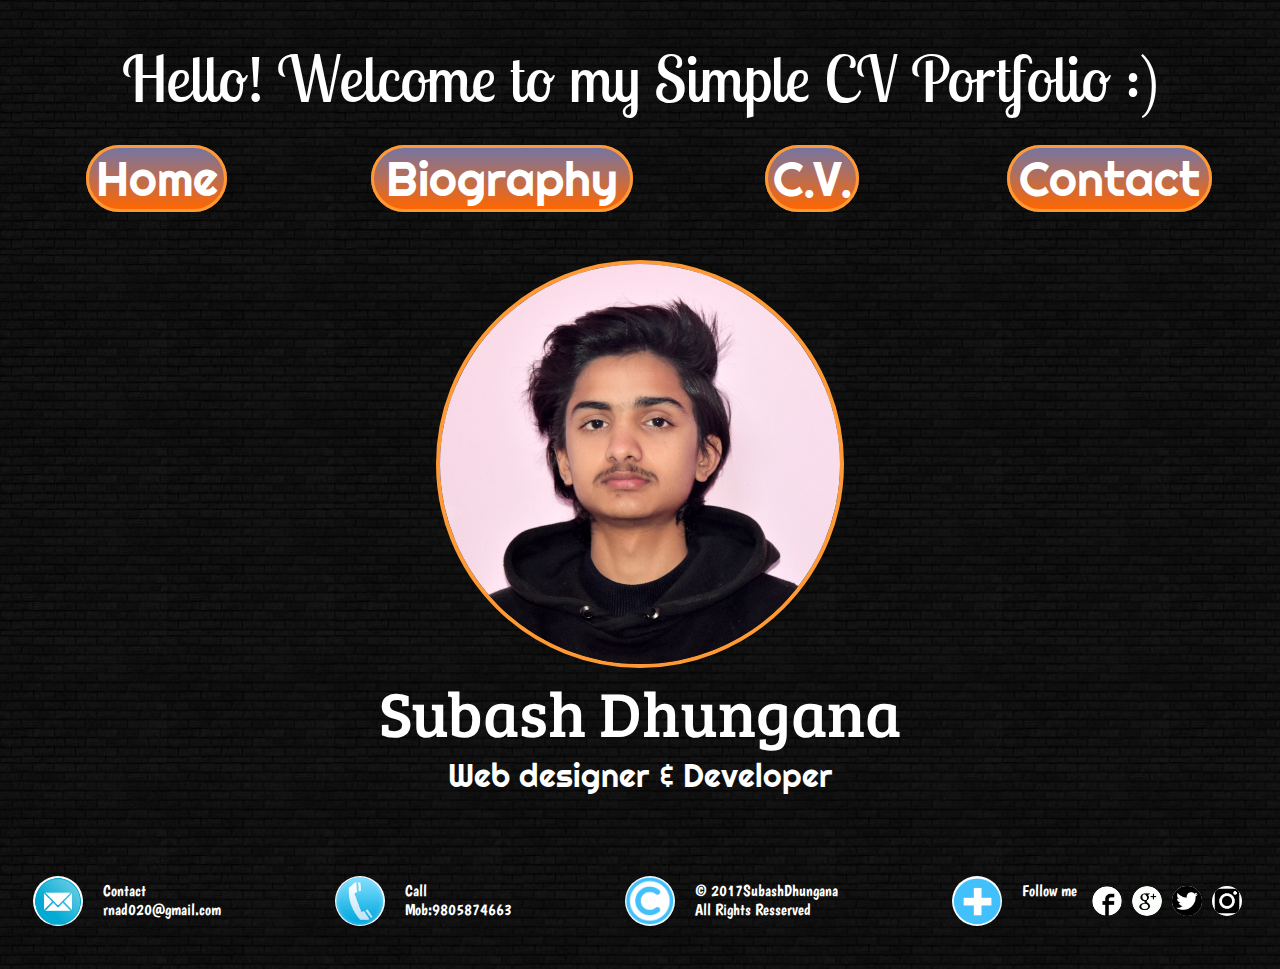
<file: index.html>
<!--DHUNGANA SUBASH UN-ID:17421479-->
<!DOCTYPE HTML><!-- this defines the type of the document is HTML5 -->
<html lang="en"><!-- start of html tag -->
  <head> <!-- head starts -->
    <title>homepage</title> <!--this is the title displayed in the browser toolbar-->
    <meta charset="UTF-8"> <!-- metadata is provided -->
    <link rel="stylesheet" type="text/css" href="css/index.css"> <!--path of css file -->
    <link href="https://fonts.googleapis.com/css?family=Bree+Serif" rel="stylesheet"> <!-- link for google font -->
    <link href="https://fonts.googleapis.com/css?family=Righteous" rel="stylesheet">
    <link href="https://fonts.googleapis.com/css?family=Lobster+Two" rel="stylesheet">
    <link href="https://fonts.googleapis.com/css?family=Boogaloo" rel="stylesheet">
    <link rel="icon" href="images/favhome1.png"/> <!--link for favicon-->
  </head> <!--head ends here-->
  <body> <!--body starts-->
    <header> <!--header section-->
      <div id="head1"> <!--div for heading-->
        <p class="headertext01">Hello! Welcome to my Simple CV Portfolio :)</p><!--first heading-->
      </div>
      <div id="menubar"><!--div for navigation menu-->
          <div id="a1forflex"><a href="index.html">Home</a></div><!--div for indexpage link -->
          <div id="a2forflex"><a href="bio.html">Biography</a></div><!--div for biopagelink -->
          <div id="a3forflex"><a href="cv.html">C.V.</a></div><!-- div for cv page link-->
          <div id="a4forflex"><a href="contact.html">Contact</a></div><!--div for contact page link -->
      </div><!--end of navigation menu div -->
    </header><!--end of header-->
    <section><!--start of body section -->
      <div id="firstimage"><!--div for image-->
      <img src="images/dhunganasubash01.jpg" alt="this is the image of Mr. Subash Dhungana."><!--path for image -->
      <p class="text1">Subash Dhungana</p><!--name text -->
      <p class="text2">Web designer & Developer</p><!--definer text -->
    </div><!--end of imagediv -->
  </section><!--end of body section-->
  <footer><!--start of footer section -->
      <div id="contactdiv"><!--div for contact info -->
        <img src="images/mailsub.jpg" alt="mail icon.">
        <p class="contacttext">Contact<br>
        rnad020@gmail.com
        </p>
      </div>
      <div id="calldiv"><!--div for call info -->
        <img src="images/callsub.png" alt="call icon.">
        <p class="calltext">
        Call<br>
        Mob:9805874663
        </p>
      </div>
      <div id="copyrightdiv"><!--div for cpyright info -->
        <img src="images/copyrightsub.png" alt="copyright icon.">
        <p class="copyrighttext">
        © 2017SubashDhungana<br>
        All Rights Resserved
        </p>
      </div>
      <div id="followmediv"><!--div for socialsites info -->
        <img src="images/followsub.png" alt="image of addme icon.">
        <p class="followmetext">
          Follow me
        </p>
          <div id="socialsitesdiv"><!--div for socialsited icon -->
            <a href="https://facebook.com/euclid.stonna" target="_blank"><img src="images/fbi.png" alt="this is the image of facebook icon."></a>
            <a href="https://plus.google.com/u/1/" target="_blank"><img src="images/gpi.png" alt="this is the image of googleplus icon."></a>
            <a href="https://twitter.com/e_euclid" target="_blank"><img src="images/twi.jpg" alt="this is the image of twitter icon."></a>
            <a href="https://instagram.com/____subash____" target="_blank"><img src="images/insti.png" alt="this is the image of instagram icon."></a>
          </div><!--end of div for socialsite icon -->
      </div><!--end of div for socialsites info -->
    </footer><!--termination of footer -->
</body><!--termination of body tag -->
</html><!--termination of html tag -->
</file>
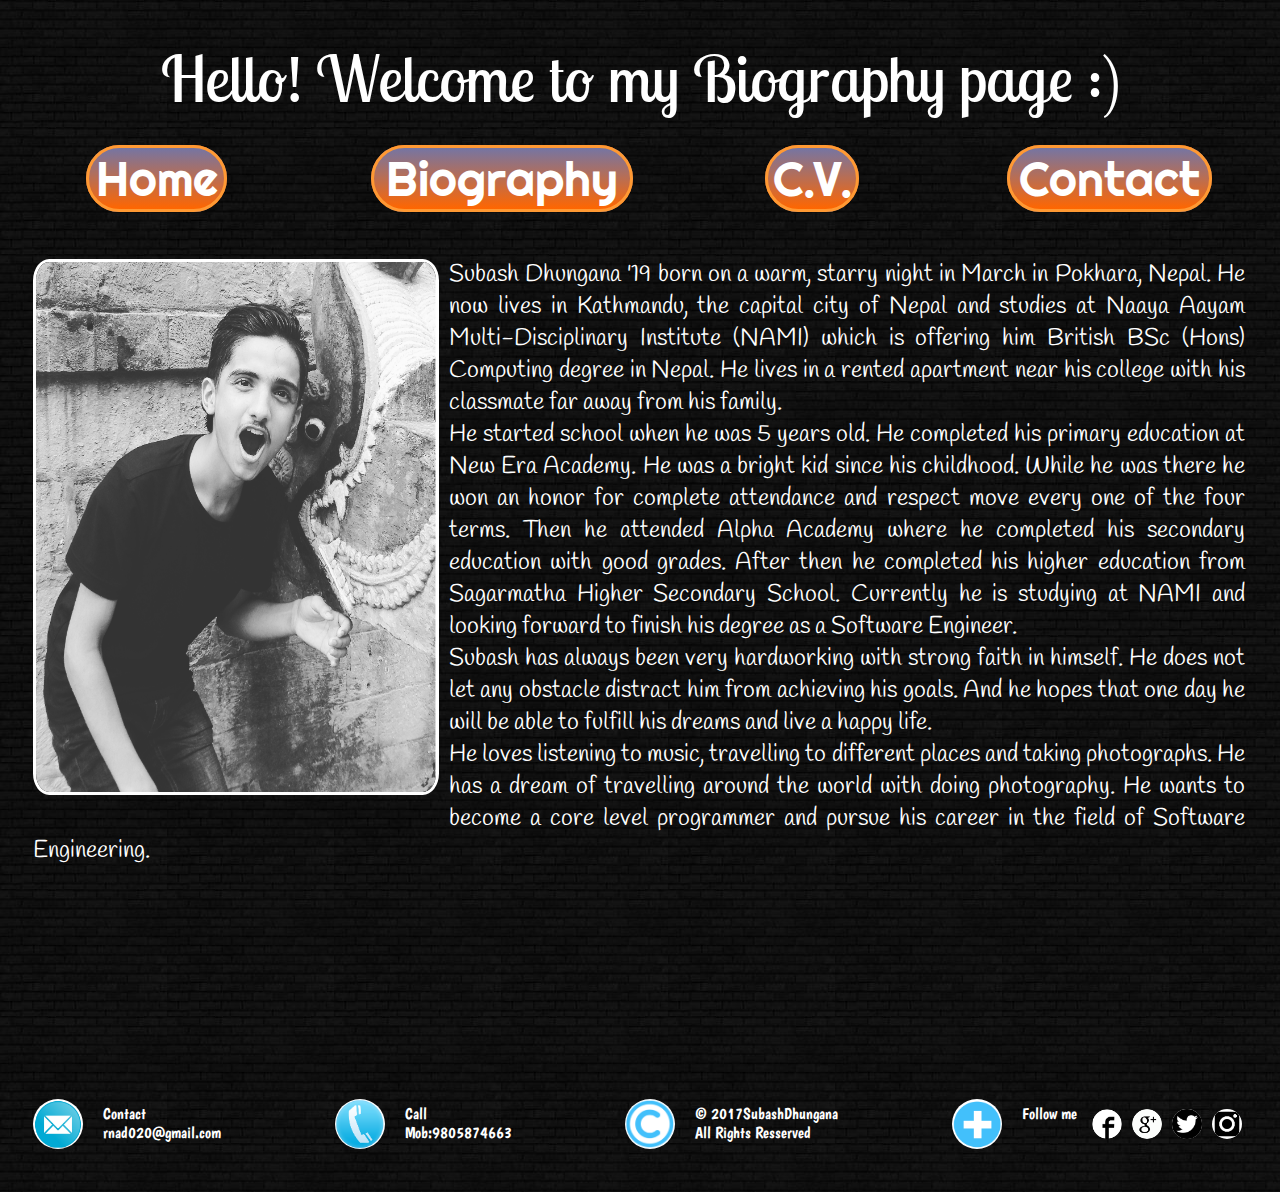
<file: bio.html>
<!--DHUNGANA SUBASH UN-ID:17421479-->
<!DOCTYPE HTML><!-- this defines the type of the document is HTML5 -->
<html lang="en"><!-- start of html tag -->
  <head><!-- head starts -->
    <title>biopage</title><!--this is the title displayed in the browser toolbar-->
    <meta charset="UTF-8"> <!-- metadata is provided -->
    <link rel="stylesheet" type="text/css" href="css/bio.css"><!--path of bio css file -->
    <link rel="stylesheet" type="text/css" href="css/index.css"><!--path of index css file -->
    <link href="https://fonts.googleapis.com/css?family=Bree+Serif" rel="stylesheet"> <!-- link for google font -->
    <link href="https://fonts.googleapis.com/css?family=Righteous" rel="stylesheet">
    <link href="https://fonts.googleapis.com/css?family=Lobster+Two" rel="stylesheet">
    <link href="https://fonts.googleapis.com/css?family=Boogaloo" rel="stylesheet">
    <link href="https://fonts.googleapis.com/css?family=Handlee" rel="stylesheet">
    <link rel="icon" href="images/favbio.jpg"/><!--link for favicon-->
  </head> <!--head ends here-->
  <body> <!--body starts-->
    <header> <!--header section-->
      <div id="head1"><!--div for heading-->
        <p class="headertext01">Hello! Welcome to my Biography page :)</p><!--first heading-->
      </div>
      <div id="menubar"><!--div for navigation menu-->
          <div id="a1forflex"><a href="index.html">Home</a></div>
          <div id="a2forflex"><a href="bio.html">Biography</a></div>
          <div id="a3forflex"><a href="cv.html">C.V.</a></div>
          <div id="a4forflex"><a href="contact.html">Contact</a></div>
      </div><!--end of navigation menu div -->
    </header>
    <section><!--start of body section -->
      <div id="biosection"><!--start of bio section div containing image and biography -->
        <p class="biotext"><img src="images/dhunganasubash02.png" alt="this is Subash Dhungana">Subash Dhungana '19 born on a warm, starry night in March in Pokhara, Nepal. He now lives in Kathmandu, the capital city of Nepal and studies at Naaya Aayam Multi-Disciplinary Institute (NAMI) which is offering him British BSc (Hons) Computing degree in Nepal. He lives in a rented apartment near his college with his classmate far away from his family.<br>
        He started school when he was 5 years old. He completed his primary education at New Era Academy. He was a bright kid since his childhood. While he was there he won an honor for complete attendance and respect move every one of the four terms. Then he attended Alpha Academy where he completed his secondary education with good grades. After then he completed his higher education from Sagarmatha Higher Secondary School. Currently he is studying at NAMI and looking forward to finish his degree as a Software Engineer.<br>
        Subash has always been very hardworking with strong faith in himself. He does not let any obstacle distract him from achieving his goals. And he hopes that one day he will be able to fulfill his dreams and live a happy life.<br>
        He loves listening to music, travelling to different places and taking photographs. He has a dream of travelling around the world with doing photography. He wants to become a core level programmer and pursue his career in the field of Software Engineering.
        </p>
      </div>
    </section><!--end of body section -->
    <footer><!--start of footer section -->
        <div id="contactdiv"><!--div for contact info -->
          <img src="images/mailsub.jpg" alt="mail icon.">
          <p class="contacttext">Contact<br>
          rnad020@gmail.com
          </p>
        </div>
        <div id="calldiv"><!--div for call info -->
          <img src="images/callsub.png" alt="call icon.">
          <p class="calltext">
          Call<br>
          Mob:9805874663
          </p>
        </div>
        <div id="copyrightdiv"><!--div for cpyright info -->
          <img src="images/copyrightsub.png" alt="copyright icon.">
          <p class="copyrighttext">
          © 2017SubashDhungana<br>
          All Rights Resserved
          </p>
        </div>
        <div id="followmediv"><!--div for socialsites info -->
          <img src="images/followsub.png" alt="image of addme icon.">
          <p class="followmetext">
            Follow me
          </p>
            <div id="socialsitesdiv"><!--div for socialsited icon -->
              <a href="https://facebook.com" target="_blank"><img src="images/fbi.png" alt="this is the image of facebook icon."></a>
              <a href="https://plus.google.com" target="_blank"><img src="images/gpi.png" alt="this is the image of googleplus icon."></a>
              <a href="https://twitter.com" target="_blank"><img src="images/twi.jpg" alt="this is the image of twitter icon."></a>
              <a href="https://instagram.com" target="_blank"><img src="images/insti.png" alt="this is the image of instagram icon."></a>
            </div><!--end of div for socialsite icon -->
        </div><!--end of div for socialsites info -->
      </footer><!--termination of footer -->
  </body><!--termination of body tag -->
</html><!--termination of html tag -->
</file>
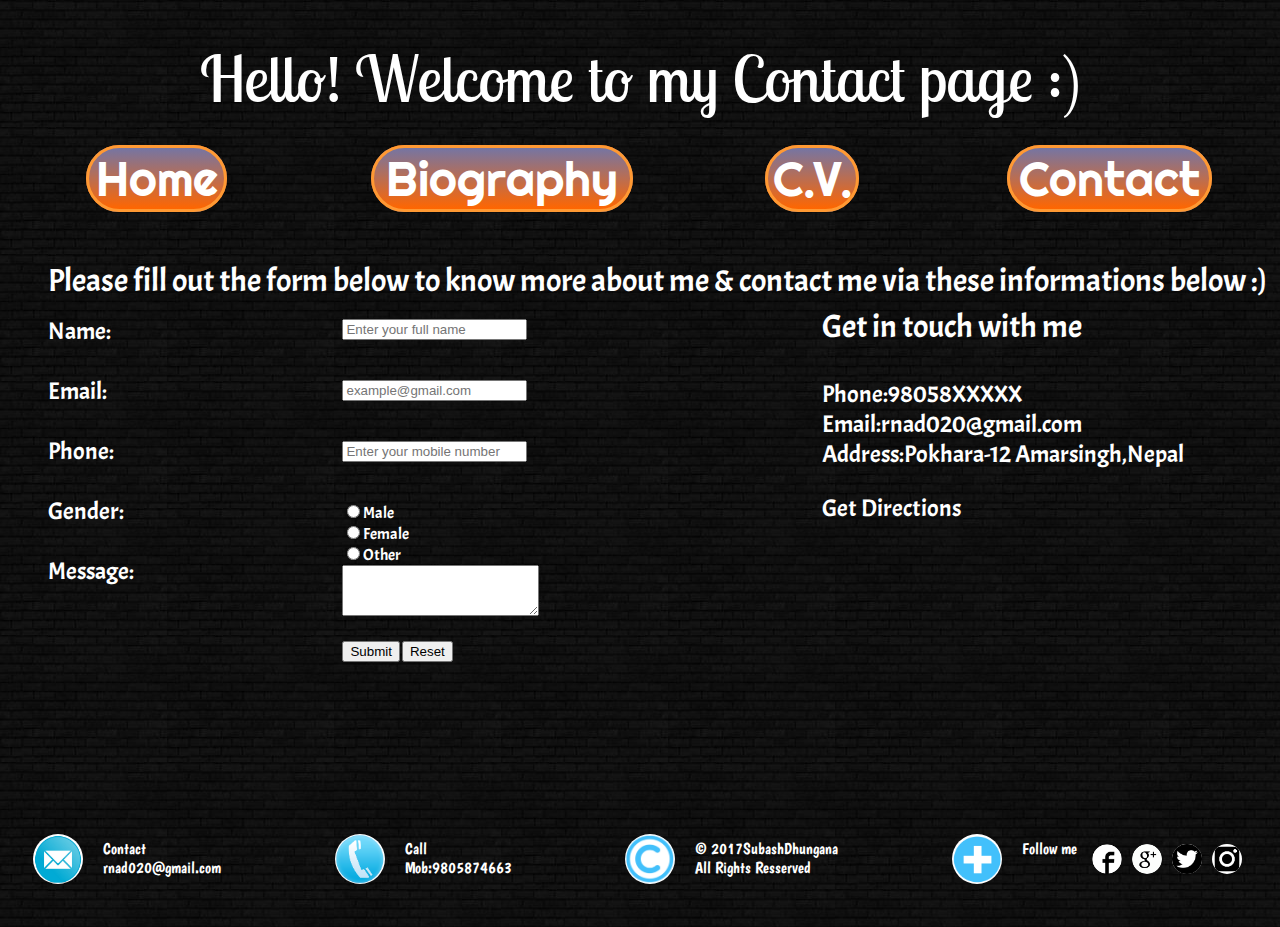
<file: contact.html>
<!--DHUNGANA SUBASH UN-ID:17421479-->
<!DOCTYPE HTML><!-- this defines that the type of the document is HTML5 -->
<html lang="en"><!-- start of html tag -->
  <head><!-- head starts -->
    <title>contactpage</title> <!--this is the title displayed in the browser toolbar-->
    <meta charset="UTF-8"><!-- metadata is provided -->
    <link rel="stylesheet" type="text/css" href="css/contact.css"><!--path of contact css file -->
    <link rel="stylesheet" type="text/css" href="css/index.css"><!--path of index css file -->
    <link href="https://fonts.googleapis.com/css?family=Bree+Serif" rel="stylesheet"><!-- link for google font -->
    <link href="https://fonts.googleapis.com/css?family=Righteous" rel="stylesheet">
    <link href="https://fonts.googleapis.com/css?family=Lobster+Two" rel="stylesheet">
    <link href="https://fonts.googleapis.com/css?family=Boogaloo" rel="stylesheet">
    <link href="https://fonts.googleapis.com/css?family=Acme" rel="stylesheet">
    <link rel="icon" href="images/favcall1.jpg"/> <!--link for favicon-->
  </head><!--head ends here-->
  <body><!--body starts-->
    <header> <!--header section-->
      <div id="head1"><!--div for heading-->
        <p class="headertext01">Hello! Welcome to my  Contact page :)</p><!--first heading-->
      </div>
      <div id="menubar"><!--div for navigation menu-->
          <div id="a1forflex"><a href="index.html">Home</a></div><!--div for indexpage link -->
          <div id="a2forflex"><a href="bio.html">Biography</a></div><!--div for biopage link -->
          <div id="a3forflex"><a href="cv.html">C.V.</a></div><!--div for cv page link -->
          <div id="a4forflex"><a href="contact.html">Contact</a></div><!--div for contactpage link -->
      </div><!--end of navigation menu div -->
    </header><!--end of header-->
    <section><!--start of body section -->
      <div id="contactsection">
          <!-- <p class="contactheading1">Contact Me</p> -->
        <p class="contactheading2">Please fill out the form below to       know more about me & contact me via these informations below :)</p>
      <!-- <div id="consection"> -->
      </div>
      <div id="contactsection00">
        <div id="contactsection0">
        <div id="contactsection1">
            Name:<br><br>
            Email:<br><br>
            Phone:<br><br>
            Gender:<br><br>
            Message:<br><br>
        </div>
        <div id="contactsection2">
            <form>
            <input type="text" name="name"  placeholder="Enter your full name"><br><br><br>
            <input type="email" name="email" placeholder="example@gmail.com"><br><br><br>
            <input type="tel" name="phonenumber" placeholder="Enter your mobile number"><br><br><br>
            <input type="radio" name="gender" value="male">Male<br>
            <input type="radio" name="gender" value="female">Female<br>
            <input type="radio" name="gender" value="other">Other<br>
            <textarea name="message" placeholder="Enter your messages." rows="3" cols="22">
            </textarea>
            <br><br>
            <input type="submit" value="Submit">
            <input type="reset">
          </form>
        </div>
        </div>
        <div id="contactsection3">
          <p class="git">Get in touch with me</p>
          <p class="gitcall">
          Phone:98058XXXXX<br>
          Email:rnad020@gmail.com<br>
          Address:Pokhara-12 Amarsingh,Nepal<br>
          </p>
          <p class="map">
          Get Directions<br>
          <iframe src="https://www.google.com/maps/embed?pb=!1m14!1m12!1m3!1d879.0210911367444!2d84.00170352439582!3d28.20474931055295!2m3!1f0!2f0!3f0!3m2!1i1024!2i768!4f13.1!5e0!3m2!1sen!2snp!4v1491237578235" allowfullscreen>
          </iframe><!-- this code has been embeded from google maps -->
        </p>
        </div>
      </div>
    </section>
    <footer><!--start of footer section -->
        <div id="contactdiv"><!--div for contact info -->
          <img src="images/mailsub.jpg" alt="mail icon.">
          <p class="contacttext">Contact<br>
          rnad020@gmail.com
          </p>
        </div>
        <div id="calldiv"><!--div for call info -->
          <img src="images/callsub.png" alt="call icon.">
          <p class="calltext">
          Call<br>
          Mob:9805874663
          </p>
        </div>
        <div id="copyrightdiv"><!--div for cpyright info -->
          <img src="images/copyrightsub.png" alt="copyright icon.">
          <p class="copyrighttext">
          © 2017SubashDhungana<br>
          All Rights Resserved
          </p>
        </div>
        <div id="followmediv"><!--div for socialsites info -->
          <img src="images/followsub.png" alt="image of addme icon.">
          <p class="followmetext">
            Follow me
          </p>
            <div id="socialsitesdiv"><!--div for socialsited icon -->
              <a href="https://facebook.com/euclid.stonna" target="_blank"><img src="images/fbi.png" alt="this is the image of facebook icon."></a>
              <a href="https://plus.google.com/u/1/" target="_blank"><img src="images/gpi.png" alt="this is the image of googleplus icon."></a>
              <a href="https://twitter.com/e_euclid" target="_blank"><img src="images/twi.jpg" alt="this is the image of twitter icon."></a>
              <a href="https://instagram.com/____subash____" target="_blank"><img src="images/insti.png" alt="this is the image of instagram icon."></a>
            </div><!--end of div for socialsite icon -->
        </div><!--end of div for socialsites info -->
      </footer><!--termination of footer -->
  </body><!--termination of body tag -->
</html><!--termination of html tag -->
</file>
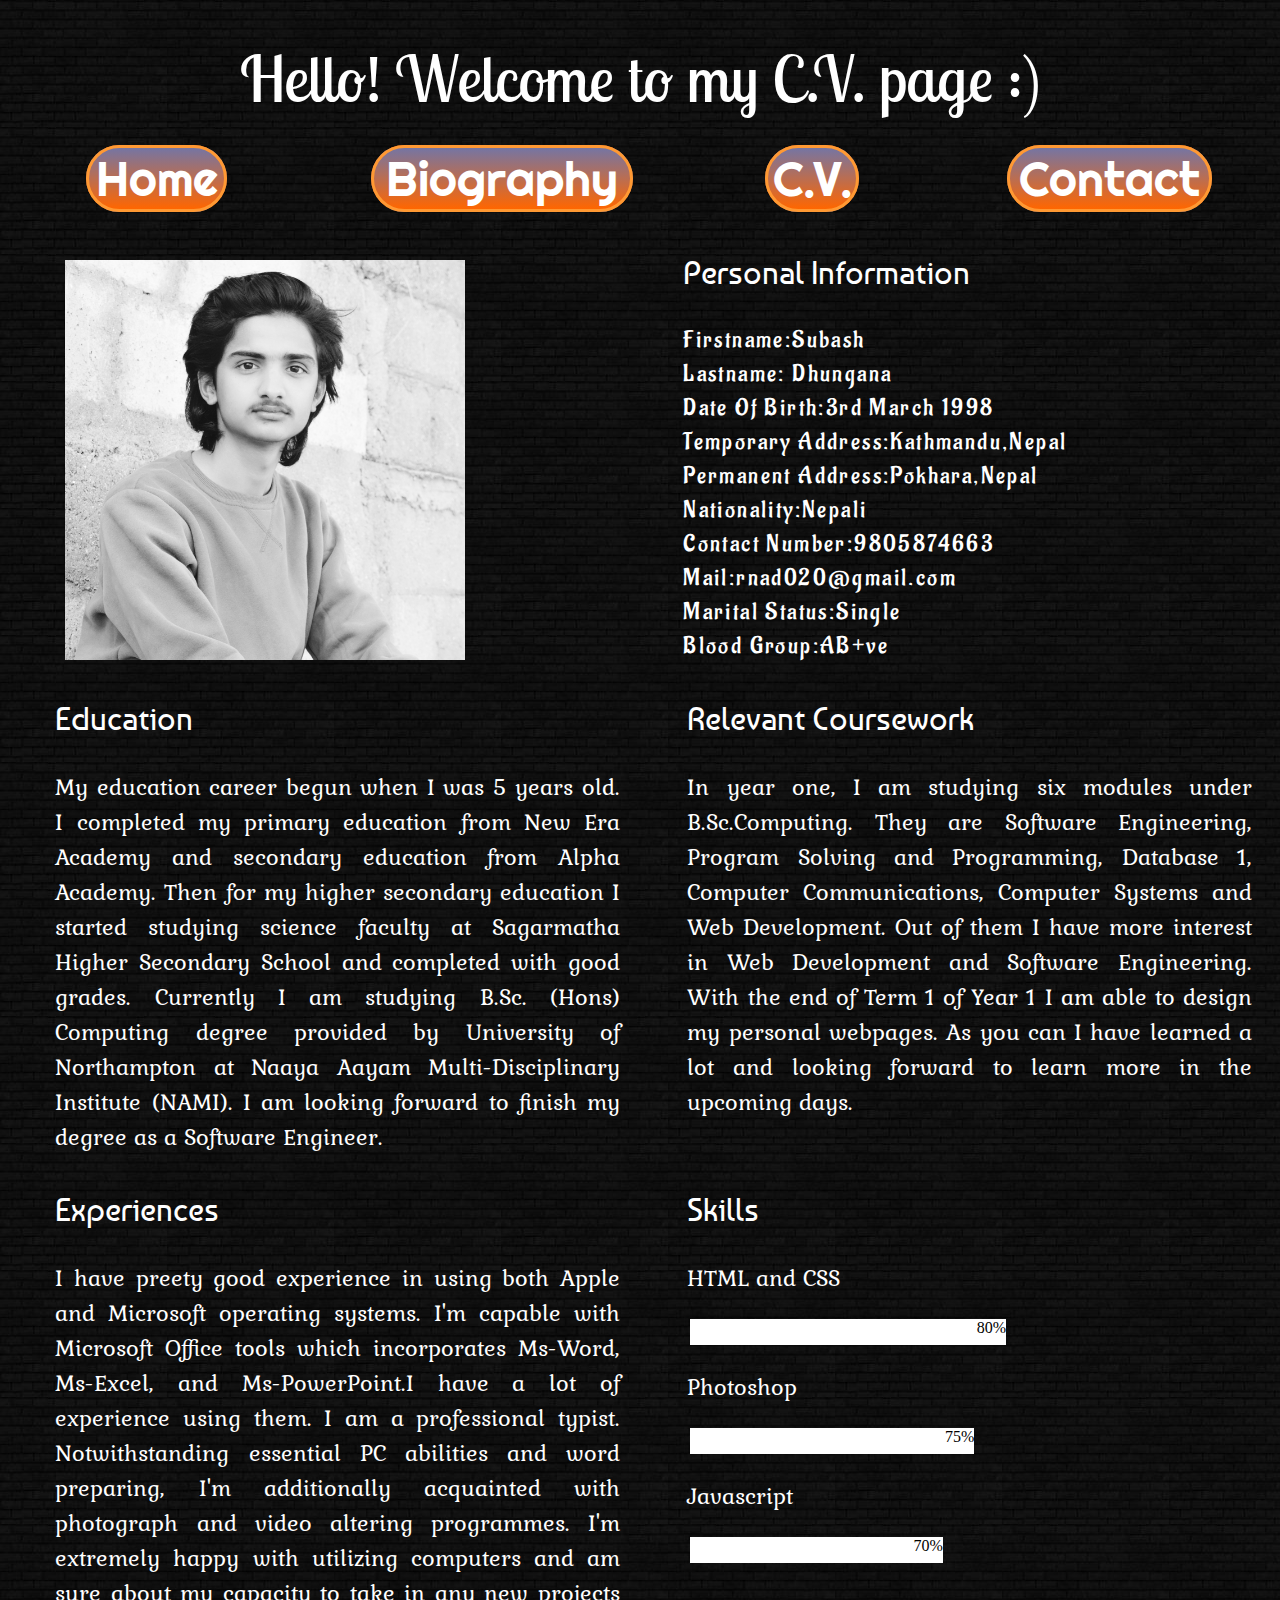
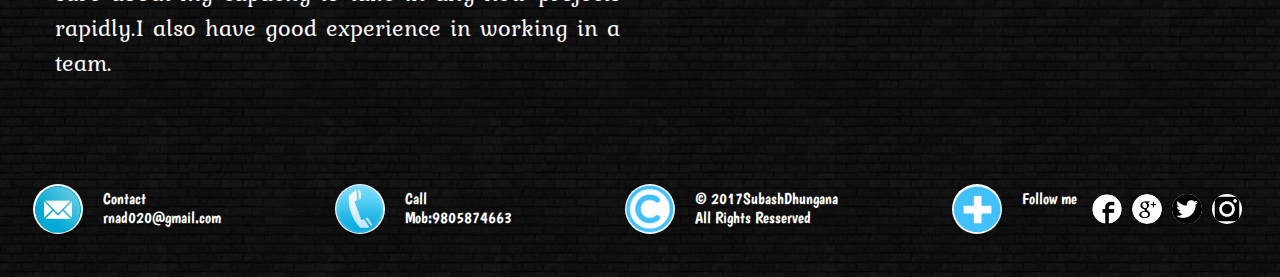
<file: cv.html>
<!--DHUNGANA SUBASH UN-ID:17421479-->
<!DOCTYPE HTML><!-- this defines that the type of the document is HTML5 -->
<html lang="en"><!-- start of html tag -->
  <head><!-- head starts -->
    <title>cvpage</title> <!--this is the title displayed in the browser toolbar-->
    <meta charset="UTF-8"> <!-- metadata is provided -->
    <link rel="stylesheet" type="text/css" href="css/cv.css"><!--path of cv css file -->
    <link rel="stylesheet" type="text/css" href="css/index.css"><!--path of index css file -->
    <link href="https://fonts.googleapis.com/css?family=Bree+Serif" rel="stylesheet"><!-- link for google font -->
    <link href="https://fonts.googleapis.com/css?family=Righteous" rel="stylesheet">
    <link href="https://fonts.googleapis.com/css?family=Lobster+Two" rel="stylesheet">
    <link href="https://fonts.googleapis.com/css?family=Boogaloo" rel="stylesheet">
    <link href="https://fonts.googleapis.com/css?family=Baumans" rel="stylesheet">
    <link href="https://fonts.googleapis.com/css?family=Aladin" rel="stylesheet">
    <link href="https://fonts.googleapis.com/css?family=Kurale" rel="stylesheet">
    <link rel="icon" href="images/favcv.png"/> <!--link for favicon-->
  </head><!--head ends here-->
  <body> <!--body starts-->
    <header> <!--header section-->
      <div id="head1"><!--div for heading-->
        <p class="headertext01">Hello! Welcome to my C.V. page :)</p><!--first heading-->
      </div>
      <div id="menubar"><!--div for navigation menu-->
          <div id="a1forflex"><a href="index.html">Home</a></div><!--div for indexpage link -->
          <div id="a2forflex"><a href="bio.html">Biography</a></div><!--div for biopagelink -->
          <div id="a3forflex"><a href="cv.html">C.V.</a></div><!-- div for cv page link-->
          <div id="a4forflex"><a href="contact.html">Contact</a></div><!--div for contact page link -->
      </div><!--end of navigation menu div -->
    </header><!--end of header-->
    <section><!--start of body section -->
      <div id="cvsection"><!--div for image-->
        <div id="cvsecforflex1"><!--path for image -->
          <div id="cvsection1"><!--name text -->
            <img src="images/dhunganasubash03.jpg" alt="Subash Dhungana"><!--definer text -->
          </div><!--end of imagediv -->
          <div id="cvsection2">
            <p class="aboutpara">Personal Information</p>
            <p class="otherinfo">
            Firstname:Subash<br>
            Lastname: Dhungana<br>
            Date Of Birth:3rd March 1998<br>
            Temporary Address:Kathmandu,Nepal<br>
            Permanent Address:Pokhara,Nepal<br>
            Nationality:Nepali<br>
            Contact Number:9805874663<br>
            Mail:rnad020@gmail.com<br>
            Marital Status:Single<br>
            Blood Group:AB+ve
            </p>
          </div>
      </div>
      <div id="cvsecforflex2">
          <div id="cvedu">
            <p class="edu">Education</p>
            <p class="edudetails">My education career begun when I was 5 years old. I completed my primary education from New Era Academy and secondary education from Alpha Academy. Then for my higher secondary education I started studying science faculty at Sagarmatha Higher Secondary School and completed with good grades. Currently I am studying B.Sc. (Hons) Computing degree provided by University of Northampton at Naaya Aayam Multi-Disciplinary Institute (NAMI). I am looking forward to finish my degree as a Software Engineer.
          </div>
          <div id="cvcoursework">
            <p class="coursedetail1">Relevant Coursework</p>
            <p class="coursedetail2">In year one, I am studying six modules under B.Sc.Computing. They are Software Engineering, Program Solving and Programming, Database 1, Computer Communications, Computer Systems and Web Development. Out of them I have more interest in Web Development and Software Engineering. With the end of Term 1 of Year 1 I am able to design my personal webpages. As you can I have learned a lot and looking forward to learn more in the upcoming days. </p>
          </div>
      </div>
      <div id="cvsecforflex3">
          <div id="cvexperience">
            <p class="profexperience">Experiences</p>
            <p class="profexpdef">I have preety good experience in using both Apple and Microsoft operating systems.
              I'm capable with Microsoft Office tools which incorporates Ms-Word, Ms-Excel, and Ms-PowerPoint.I have a lot of experience using them.
              I am a professional typist. Notwithstanding essential PC abilities and word preparing, I'm additionally acquainted with photograph and video altering programmes.
              I'm extremely happy with utilizing computers and am sure about my capacity to take in any new projects rapidly.I also have good experience in working in a team.
            </p>
          </div>
          <div id="cvskills">
            <p class="skills1">Skills</p>
            <p class="skills2">HTML and CSS<br>
            <div id="width1">
              80%
            </div>
            </p>
            <p class="skills2">
              Photoshop<br>
              <div id="width2">
              75%
              </div>
            </p>
            <p class="skills2">
              Javascript<br>
              <div id="width3">
                70%
              </div>
            </p>
          </div>
      </div>
    </div>
    </section>
    <footer><!--start of footer section -->
        <div id="contactdiv"><!--div for contact info -->
          <img src="images/mailsub.jpg" alt="mail icon.">
          <p class="contacttext">Contact<br>
          rnad020@gmail.com
          </p>
        </div>
        <div id="calldiv"><!--div for call info -->
          <img src="images/callsub.png" alt="call icon.">
          <p class="calltext">
          Call<br>
          Mob:9805874663
          </p>
        </div>
        <div id="copyrightdiv"><!--div for cpyright info -->
          <img src="images/copyrightsub.png" alt="copyright icon.">
          <p class="copyrighttext">
          © 2017SubashDhungana<br>
          All Rights Resserved
          </p>
        </div>
        <div id="followmediv"><!--div for socialsites info -->
          <img src="images/followsub.png" alt="image of addme icon.">
          <p class="followmetext">
            Follow me
          </p>
            <div id="socialsitesdiv"><!--div for socialsited icon -->
              <a href="https://facebook.com/euclid.stonna" target="_blank"><img src="images/fbi.png" alt="this is the image of facebook icon."></a>
              <a href="https://plus.google.com/u/1/" target="_blank"><img src="images/gpi.png" alt="this is the image of googleplus icon."></a>
              <a href="https://twitter.com/e_euclid" target="_blank"><img src="images/twi.jpg" alt="this is the image of twitter icon."></a>
              <a href="https://instagram.com/____subash____" target="_blank"><img src="images/insti.png" alt="this is the image of instagram icon."></a>
            </div><!--end of div for socialsite icon -->
        </div><!--end of div for socialsites info -->
      </footer><!--termination of footer -->
  </body><!--termination of body tag -->
</html><!--termination of html tag -->
</file>
<file: css/index.css>
/*DHUNGANA SUBASH UN-ID:17421479*/
/*css for body*/
body{
  /*background-color:#ffd699;*/
  background-image: url("../images/img1.jpg");/* path for background image*/
  background-repeat:repeat;
}
/*positioning proprties for hello text*/
#head1{
  /*background-color: red;*/
  padding:0px;
  margin:0px;
  /*background-color: blue;*/
}
/* css for hello text*/
p.headertext01{
  margin-top: 0px;
  margin-bottom: 0px;
  padding:30px;
  font-size: 4em;
  color:white;
  text-align: center;
  font-family: 'Lobster Two', cursive;
  /*background-color: silver;*/
}
/* css for naviagation menu bar*/
#menubar{
  /*background-color: purple;*/
  display:flex;
  flex-direction:row;
  justify-content: space-around;
}
/*css for 1st div designed to display as flexbox later */
#a1forflex{
  list-style: none;
  /*background-color: red;*/
  }
/* css for anchor/link of homepage*/
#a1forflex a{
  border-radius: 50px;
  background: linear-gradient(to bottom, #7575a3,  #ff6600);
  border: 3px solid #ff9933;
  padding-left:5%;
  padding-right:5%;
  font-size:3em;
  text-decoration: none;
  font-family: 'Righteous', cursive;
  color:white;
}
/* css for anchor/link of homepage when it is hovered or pointed*/
#a1forflex a:hover{
background: radial-gradient(yellow,red,pink);
}
/*css for 2nd div designed to define using flex property later */
#a2forflex{
  /*background-color: yellow;*/
  list-style: none;
}
/* css for anchor/link of biopage*/
#a2forflex a{
  border-radius: 50px;
  background: linear-gradient(to bottom, #7575a3,  #ff6600);
  border: 3px solid #ff9933;
  padding-left:5%;
  padding-right:5%;
  font-size:3em;
  text-decoration: none;
  font-family: 'Righteous', cursive;
  color:white;
}
/* css for anchor/link of biopage when it is hovered or pointed*/
#a2forflex a:hover{
background: radial-gradient(yellow,red,pink);
}
#a3forflex{
  /*background-color:blue;*/
  list-style: none;
}
#a3forflex a{
  border-radius: 50px;
  background: linear-gradient(to bottom, #7575a3,  #ff6600);
  border: 3px solid #ff9933;
  padding-left:5%;
  padding-right:5%;
  font-size:3em;
  text-decoration: none;
  font-family: 'Righteous', cursive;
  color:white;
}
#a3forflex a:hover{
background: radial-gradient(yellow,red,pink);
}
/*css for 2nd div designed to define link of contactpage using flex property later */
#a4forflex{
  /*background-color:green;*/
  list-style: none;
}
#a4forflex a{
  border-radius: 50px;
  background: linear-gradient(to bottom, #7575a3,  #ff6600);
  border: 3px solid #ff9933;
  padding-left:5%;
  padding-right:5%;
  font-size:3em;
  text-decoration: none;
  font-family: 'Righteous', cursive;
  color:white;
}
#a4forflex a:hover{
background: radial-gradient(yellow,red,pink);
}
/*css to make menubar responsive*/
@media (max-width:850px) {
  #menubar{
  margin:auto;
  flex-direction: column;
  margin-left: 15%;
  /*background-color: red;*/
  }
}
/*css to define css of divs when screen width is decreased to its maximum value*/
@media (max-width:850px) {
  #a1forflex{
  margin-bottom:20px;
}
  #a2forflex{
  margin-bottom:20px;
}
  #a3forflex{
  margin-bottom:20px;
}
  #a4forflex{
  margin-bottom:20px;
}
}
/*css to define the properties of imagediv of Dhungana Subash */
#firstimage{
  padding-top:4%;
  /*background-image: url("../images/img1.jpg");*/
  background-position: top left;
  margin-top:0px;
  background-repeat:repeat;
}
/*css to define the properties of image of Dhungana Subash */
#firstimage img{
  margin: auto;
  display: block;
  transform: scale(1.0, 1.0);
  transition: transform 2s;
  width:400px;
  border: 4px solid #ff9933;
  border-radius: 100%;
}
/*css to define the properties of imagediv os Dhungana Subash when hovered */
#firstimage img:hover{
  transform:scale(0.5,0.5);
  border: 4px solid #ff9933;
  border-radius: 200px;
}
/*css to define the properties of text displayed below the picture of Dhungana Subash */
p.text1{
  font-size: 4em;
  text-align:center;
  margin:0px;
  font-family: 'Bree Serif', serif;
  color:white;
}
/*css to define the properties of text below my name*/
p.text2{
  font-size: 2em;
  text-align: center;
  margin:0px;
  font-family: 'Righteous', cursive;
  color:white;
}
/*#menubar{
  background-color: skyblue;
}*/
/*css to define the footer contents of the page*/
footer{
  /*background-color: #802000;*/
  display:flex;
  padding-top:4%;
  justify-content: space-between;
}
/*css to make footer content responsive*/
@media(max-width:850px) {
  footer{
  margin-left:15%;
  display: flex;
  flex-direction: column;
  /*padding-left:25%;*/
}
}
/*css to define the call div*/
#calldiv{
  /*background:lightgreen;*/
  display:flex;
  padding: 0%;
  margin:2%;
}
#flexforcall{
  display: flex;
  flex-direction: row;
  /*background-color: red;*/
}
#calldiv img{
  margin-top:5px;
  transition: transform 2s;
  width:50px;
  height:50px;
  border-radius:100px;
}
#calldiv img:hover{
  transform: rotate(360deg);
}
.calltext{
  font-family: 'Boogaloo', cursive;
  margin-top:10px;
  margin-left:20px;
  text-align:left;
  color:white;
  font-size:1em;
}
#contactdiv{
  /*background:blue;*/
  display:flex;
  padding: 0%;
  margin:2%;
}
#flexforcontact{
  /*background-color: red;*/
  display: flex;
  flex-direction: row;
}
#contactdiv img{
  margin-top:5px;
  transition: transform 3s;
  margin-left:0px;
  width:50px;
  height:50px;
  border-radius:50px;
}
#contactdiv img:hover{
  transform: rotate(360deg);
}
.contacttext{
  font-family: 'Boogaloo', cursive;
  margin-top:10px;
  margin-left:20px;
  text-align:left;
  color:white;
  font-size:1em;
}
#followmediv{
  /*background:skyblue;*/
  display:flex;
  padding-top:0%;
  /*justify-content: space-around;*/
  margin:2%;
}
#flexforfollow{
  display: flex;
  flex-direction: row;
  /*background-color: red;*/
}
#followmediv img{
  margin-top:5px;
  transition: transform 3s;
  margin-left:0px;
  width:50px;
  height:50px;
  border-radius:50px;
}
#followmediv img:hover{
  transform: rotate(360deg);
}
.followmetext{
  font-family: 'Boogaloo', cursive;
  height:20%;
  padding-left: 0px;
  margin-top:10px;
  margin-left:20px;
  text-align: left;
  color:white;
  font-size:1em;
}
#socialsitesdiv{
  /*background-color: blue;*/
  margin-top:10px;
  position: relative;
  margin-left:10px;
  display: flex;
  flex-direction:row;
}
#socialsitesdiv img{
  margin-top:0px;
  margin:5px;
  display: flex;
  position: relative;
  flex-direction:row;
  height:30px;
  width:30px;
}

#copyrightdiv{
  /*background:#9900cc;*/
  display:flex;
  padding:0%;
  margin:2%;
}
#flexforcopyright{
  /*background-color: red;*/
  display: flex;
  flex-direction: row;
}
#copyrightdiv img{
  margin-top:5px;
  transition: transform 3s;
  margin-left:0px;
  width:50px;
  height:50px;
  border-radius:50px;
}
#copyrightdiv img:hover{
  transform: rotate(360deg);
}
.copyrighttext{
  font-family: 'Boogaloo', cursive;
  margin-top:10px;
  margin-left:20px;
  text-align:left;
  color:white;
  font-size:1em;
}
</file>
<file: css/bio.css>
/*DHUNGANA SUBASH UN-ID:17421479*/
#biosection{
  padding-top:2%;
  margin-bottom:auto;
  padding-bottom: 10%;
  /*background-color:red;*/
}
/*a short biography of Dhungana Subash*/
p.biotext{
  color: white;
  font-size: 1.5em;
  font-style: normal;
  text-align: justify;
  margin:0px;
  margin-right:2px;
  padding:25px;
  font-family: 'Handlee', cursive;
}
/*image of Dhungana Subash*/
p.biotext img{
  transition: transform 5s;
  height:530px;
  width:400px;
  float:left;
  margin-right: 10px;
  margin-bottom:10px;
  margin-top:0px;
  border-radius:4%;
  border: 3px solid white;
  /*position:relative;*/
}
/*css when the image is hovered*/
p.biotext img:hover{transform: rotateY(360deg);
}
</file>
<file: css/contact.css>
/*DHUNGANA SUBASH UN-ID:17421479*/
#contactsection{
  padding-top:2%;
  /*background-color:red;*/
}
#contactsection00{
  /*background-color: pink;*/
  display:flex;
  flex-direction: row;
}
#contactsection0{
  /*background-color: brown;*/
  display:flex;
  flex-direction: row;
  width:100%;
}
#contactsection3{
  /*background-color: orange;*/
}
@media(max-width:900px){
  #contactsection00{display:flex;
  flex-direction:column;
}
}
/*.contactheading1{
  margin:0px 0px 0px 40px;
  color:white;
  font-size:3.5em;
}*/
.contactheading2{
  padding-top:2%;
  margin:0px 0px 0px 40px;
  color:white;
  font-size:2em;
  font-family: 'Acme', sans-serif;
}
#contactsection1{
  /*background-color:silver;*/
  color:white;
  font-size: 1.5em;
  margin-left:25px;
  padding:15px;
  width:50%;
  font-family: 'Acme', sans-serif;

}
#contactsection2{
  width:50%;
  /*background-color:blue;*/
  color:white;
  margin-top:0.6%;
  margin-left:0%;
  padding:15px;
  font-family: 'Acme', sans-serif;
}
#contactsection3{
  padding-top:0px;
  width:75%;
  margin-left:15%;
  /*background-color:orange;*/
  color:white;
}
@media(max-width:850px){
  #contactsection3{
    /*background-color: red;*/
    margin-left:6.5%;
  }
}
.git{
  color:white;
  font-size:2em;
  margin-left:10px;
  margin-top:5px;
  font-family: 'Acme', sans-serif;
  /*background-color:red;*/
}
.gitcall{
  margin-top:0%;
  margin-left:10px;
  font-size:1.5em;
  font-family: 'Acme', sans-serif;
  /*background-color: yellow;*/
}
.map{
  color:white;
  font-size:1.5em;
  margin-top:0px;
  margin-left:10px;
  font-family: 'Acme', sans-serif;

}
iframe{
  /*width:350px;*/
  height:200px;
  border:0;

}
</file>
<file: css/cv.css>
/*DHUNGANA SUBASH UN-ID:17421479*/
#cvsection{
  padding-top:2%;
  margin-top:20px;
  /*background-color:yellow;*/
}
#cvsecforflex1{
  display: flex;
  flex-direction: row;
  /*background-color:red;*/
}
@media(max-width:850px){
  #cvsecforflex1{
  display: flex;
  flex-direction: column;
  justify-content: space-around;
  /*background-color:lightgreen;*/
  width:100%;
}
#cvsection2{
  /*background-color:red;*/
  width:100%;
}
}
#cvsection1{
  width:50%;
  /*background-color:orange;*/
}
#cvsection1 img{
  padding:1%;
  padding-left:10%;
  height:400px;
  width:400px;
}
@media(max-width:850px){
  #cvsection1 img{
    padding-left:30%;
    width:300px;
    height:300px;
  }
}
#cvsection2{
  padding-left:7.5%;
  margin-right:20px;
  width:50%;
  /*background-color: silver;*/
}
@media(max-width:850px){
  #cvsection2{
    width:100%;
  }
}
@media(max-width:850px){
  p.aboutpara{
    padding-top: 5%;
  }
}
p.aboutpara{
  /*background-color: red;*/
  font-size: 2em;
  color:white;
  margin-left:1%;
  margin-top:0%;
  font-family: 'Baumans', cursive;
}
p.otherinfo{
  font-family: 'Aladin', cursive;
  /*background-color: green;*/
  padding-top:0px;
  font-size:1.5em;
  color:white;
  margin-left:1%;
  letter-spacing: 0.1em;
  line-height:34px;

}
#cvsecforflex2{
  display: flex;
  flex-direction: row;
  /*background-color:orange;*/
}
@media(max-width:850px){
  #cvsecforflex2{
    display:flex;
    flex-direction:column;
    /*background-color:purple;*/

  }
}
#cvedu{
  /*background-color:brown;*/
  width:50%;
}
@media(max-width:850px){
  #cvedu{
    width:100%;
  }
}
p.edu{
  font-family: 'Baumans', cursive;
  margin-top:2%;
  /*background-color: blue;*/
  font-size: 2em;
  color:white;
  text-align: justify;
  padding-left:7.5%;

}
p.edudetails{
  font-family: 'Kurale', serif;
  font-size: 1.5em;
  text-align: justify;
  color:white;
  padding-left:7.5%;
  margin-right:20px;
}
#cvcoursework{
  /*background-color:purple;*/
  width:50%;
}
@media(max-width:850px){
  #cvcoursework{
    width:100%;
  }
}
p.coursedetail1{
  font-family: 'Baumans', cursive;
  margin-top:2%;
  /*background-color:red;*/
  font-size: 2em;
  color:white;
  text-align: justify;
  padding-left:7.5%;

}
p.coursedetail2{
  font-family: 'Kurale', serif;
  font-size: 1.5em;
  text-align: justify;
  color:white;
  padding-left:7.5%;
  margin-right:20px;
}
#cvsecforflex3{
  display: flex;
  flex-direction: row;
  /*background-color:red;*/
}
@media(max-width:850px){
  #cvsecforflex3{
    display:flex;
    flex-direction: column;
  }
}
#cvexperience{
  width:50%;
  /*background-color: lightgreen;*/
}
@media(max-width:850px){
  #cvexperience{
    width:100%;
  }
}
p.profexperience{
  font-family: 'Baumans', cursive;
  /*background-color: yellow;*/
  padding-left:7.5%;
  margin-top:2%;
  font-size: 2em;
  color:white;
}
p.profexpdef{
  font-family: 'Kurale', serif;
  /*background-color: red;*/
  font-size: 1.5em;
  text-align: justify;
  color:white;
  padding-left:7.5%;
  margin-right:20px;
}
#cvskills{
  /*background-color: green;*/
  width:50%;
}
@media(max-width:850px){
  #cvskills{
    width:100%;
  }
}
p.skills1{
  font-family: 'Baumans', cursive;
  /*background-color:#f2d091;*/
  padding-left:7.5%;
  margin-top:2%;
  font-size: 2em;
  color:white;
}
p.skills2{
  font-family: 'Kurale', serif;
  /*background-color:#e0626d;*/
  font-size: 1.5em;
  text-align: justify;
  color:white;
  padding-left:7.5%;
  margin-right:20px;
}
#width1{
  background-color:white;
  height:5%;
  width:50%;
  text-align: right;
  margin-left:50px;
}
#width2{
  background-color:white;
  height:5%;
  width:45%;
  text-align: right;
  margin-left:50px;
}
#width3{
  background-color:white;
  height:5%;
  width:40%;
  text-align: right;
  margin-left:50px;
}
</file>
